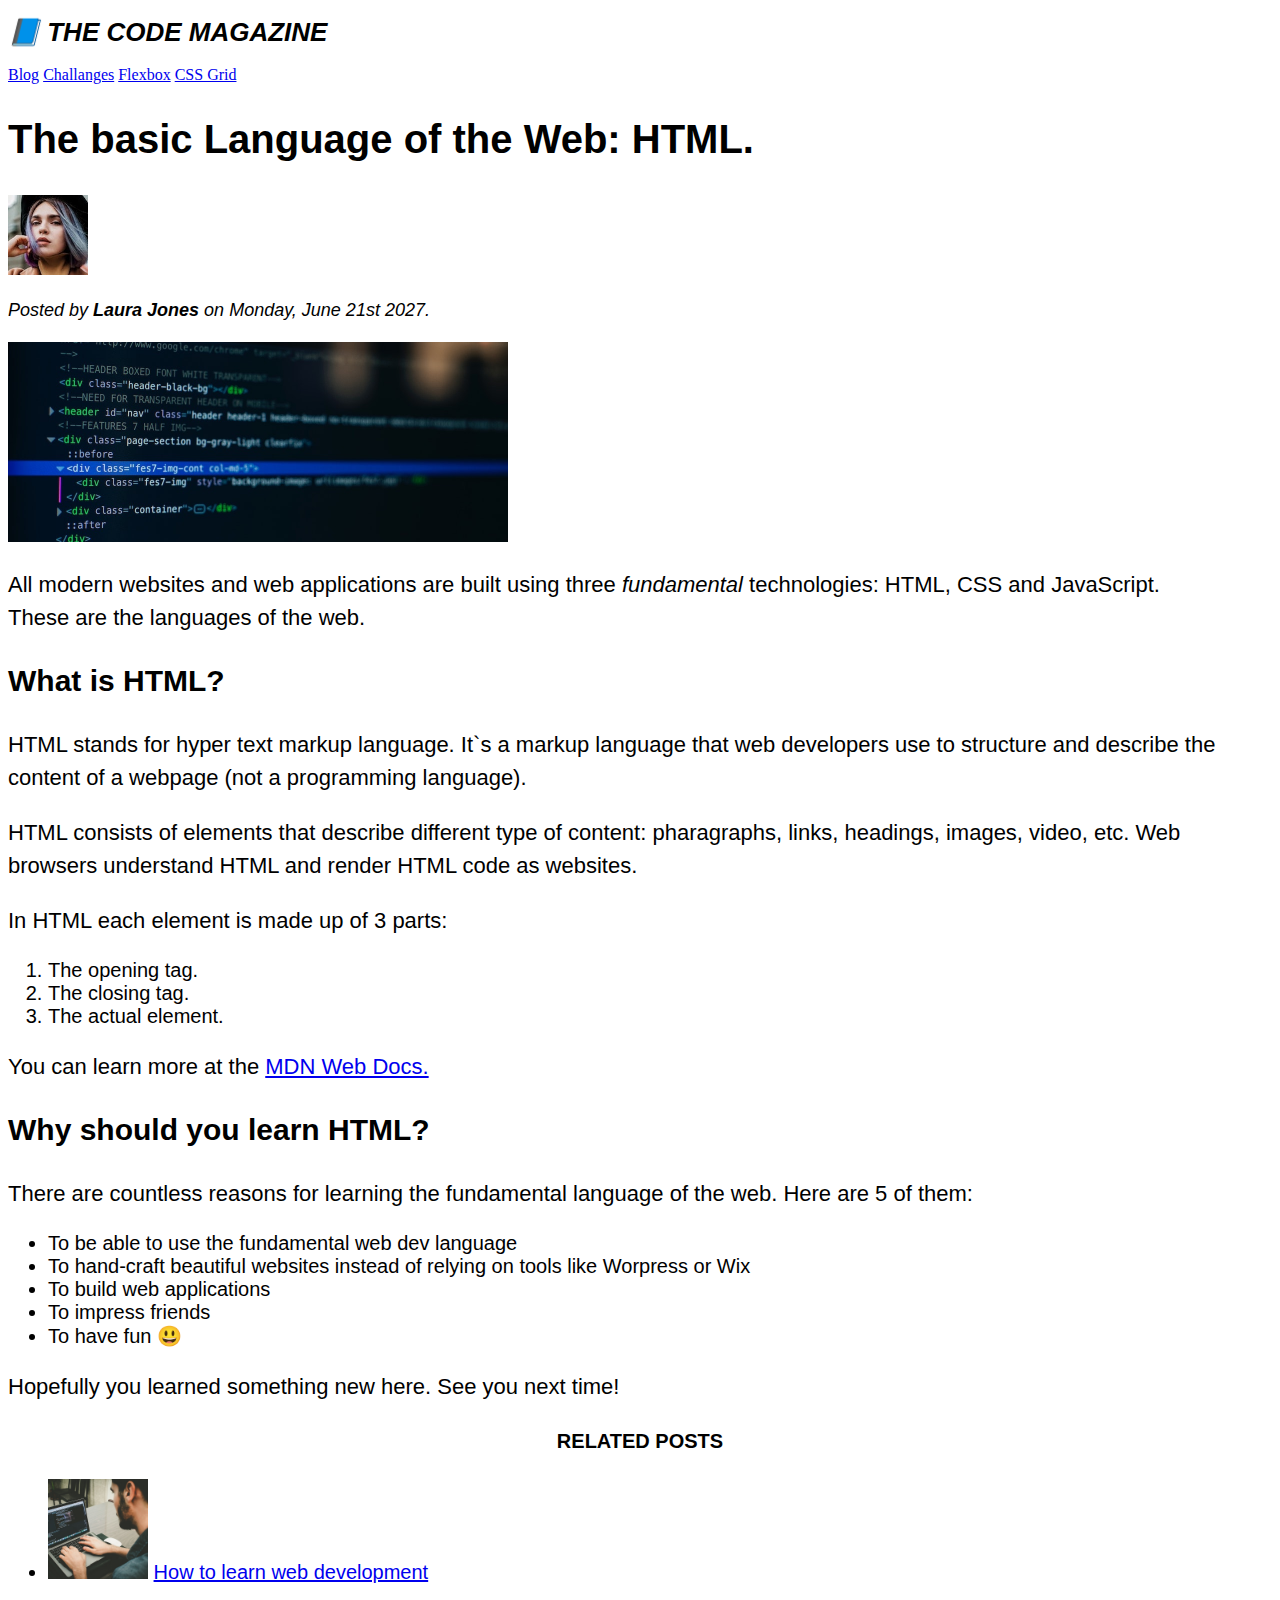
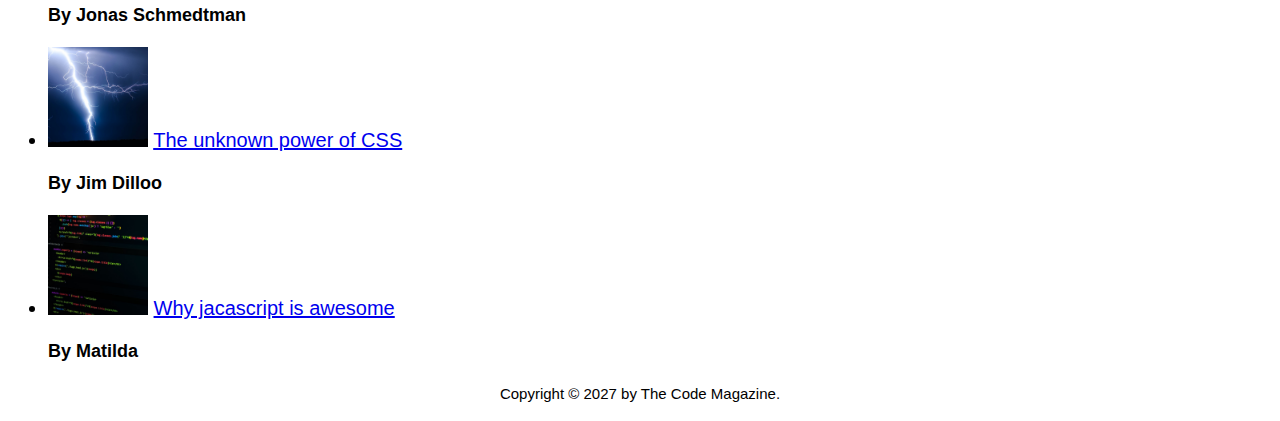
<file: index.html>
<!DOCTYPE html>
<html lang="en">
  <head>
    <!-- Not visible elements come here -->
    <link rel="stylesheet" href="/styles.css" />
    <meta charset="UTF-8" />
    <title>Basic Webpaage</title>
  </head>

  <body>
    <!-- All the visible elements -->

    <!-- Strong and em are used instead of b and i - these are semantic elements. -->

    <header>
      <h1>📘 The Code Magazine</h1>
      <nav>
        <a href="/blog.html">Blog</a>
        <a href="/challenge.html">Challanges</a>
        <a href="#">Flexbox</a>
        <a href="#">CSS Grid</a>
      </nav>
    </header>

    <!-- The a and img elements have attributes, attributes = pieces of data that describes the element. -->

    <article>
      <header>
        <h2>The basic Language of the Web: HTML.</h2>
        <img
          width="80"
          src="/img/laura-jones.jpg"
          alt="picture of the author"
        />
        <p id="author">
          Posted by <strong>Laura Jones</strong> on Monday, June 21st 2027.
        </p>
        <img
          width="500"
          src="/img/post-img.jpg"
          alt="HTML code on the screen"
        />
      </header>
      <p>
        All modern websites and web applications are built using three
        <em>fundamental</em> technologies: HTML, CSS and JavaScript. <br />
        These are the languages of the web.
      </p>
      <h3>What is HTML?</h3>
      <p>
        HTML stands for hyper text markup language. It`s a markup language that
        web developers use to structure and describe the content of a webpage
        (not a programming language).
      </p>
      <p>
        HTML consists of elements that describe different type of content:
        pharagraphs, links, headings, images, video, etc. Web browsers
        understand HTML and render HTML code as websites.
      </p>
      <p>In HTML each element is made up of 3 parts:</p>
      <ol>
        <li>The opening tag.</li>
        <li>The closing tag.</li>
        <li>The actual element.</li>
      </ol>
      <p>
        You can learn more at the <a href="#" target="_blank">MDN Web Docs.</a>
      </p>
      <h3>Why should you learn HTML?</h3>
      <p>
        There are countless reasons for learning the fundamental language of the
        web. Here are 5 of them:
      </p>
      <ul>
        <li>To be able to use the fundamental web dev language</li>
        <li>
          To hand-craft beautiful websites instead of relying on tools like
          Worpress or Wix
        </li>
        <li>To build web applications</li>
        <li>To impress friends</li>
        <li>To have fun 😃</li>
      </ul>
      <p>Hopefully you learned something new here. See you next time!</p>
    </article>

    <aside>
      <h4>Related posts</h4>
      <ul>
        <li>
          <img width="100" src="/img/related-1.jpg" alt="programmer" />
          <a href="#">How to learn web development</a>
          <p class="related-author">By Jonas Schmedtman</p>
        </li>
        <li>
          <img width="100" src="/img/related-2.jpg" alt="thunder" />
          <a href="#">The unknown power of CSS</a>
          <p class="related-author">By Jim Dilloo</p>
        </li>
        <li>
          <img width="100" src="img/related-3.jpg" alt="program code snippet" />
          <a href="#">Why jacascript is awesome</a>
          <p class="related-author">By Matilda</p>
        </li>
      </ul>
    </aside>

    <footer>
      <p id="copyright">Copyright &copy; 2027 by The Code Magazine.</p>
    </footer>
  </body>
</html>
</file>
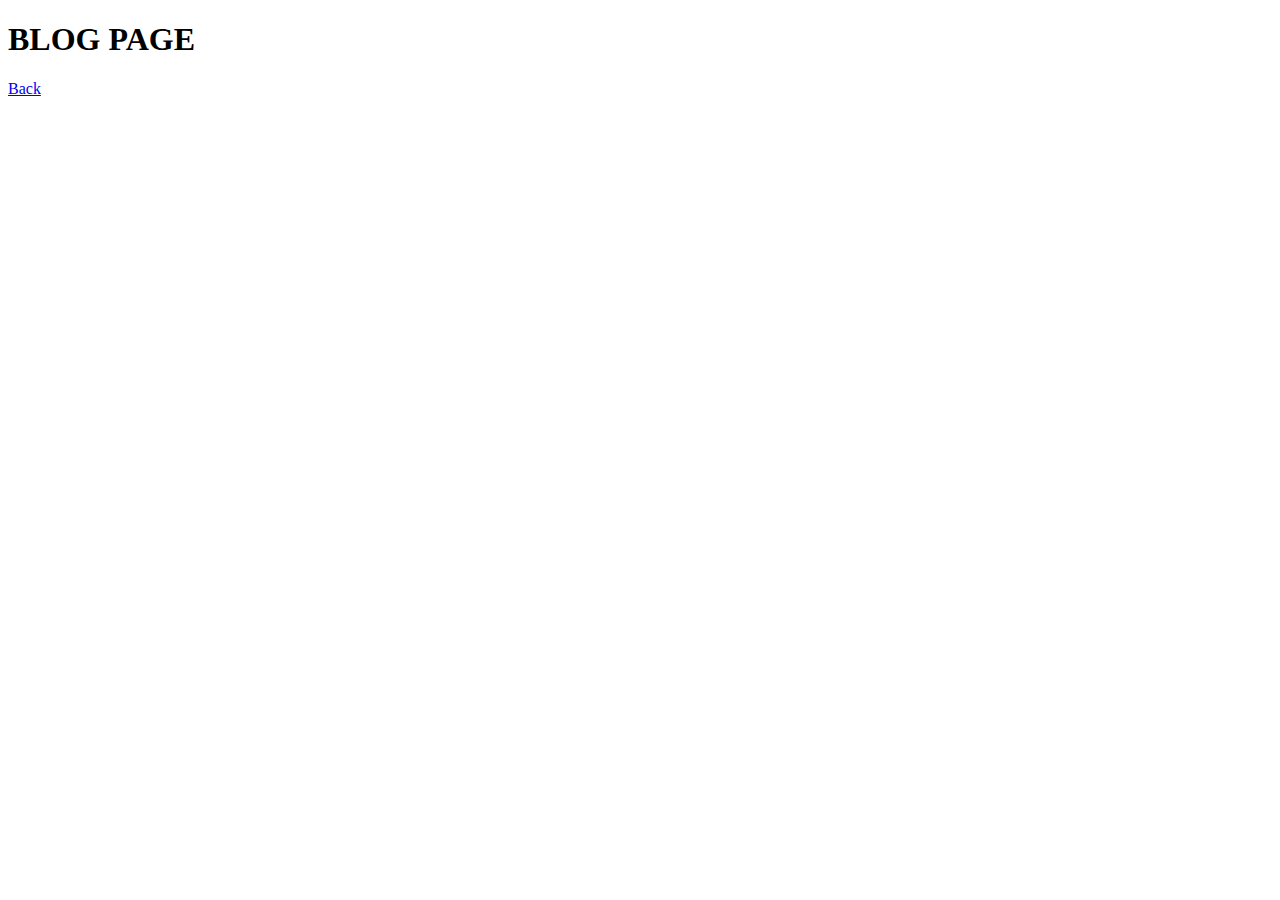
<file: blog.html>
<!DOCTYPE html>
<html lang="en">
  <head>
    <meta charset="UTF-8" />
    <meta http-equiv="X-UA-Compatible" content="IE=edge" />
    <meta name="viewport" content="width=device-width, initial-scale=1.0" />
    <title>Document</title>
  </head>
  <body>
    <h1>BLOG PAGE</h1>
    <a href="/index.html">Back</a>
  </body>
</html>
</file>
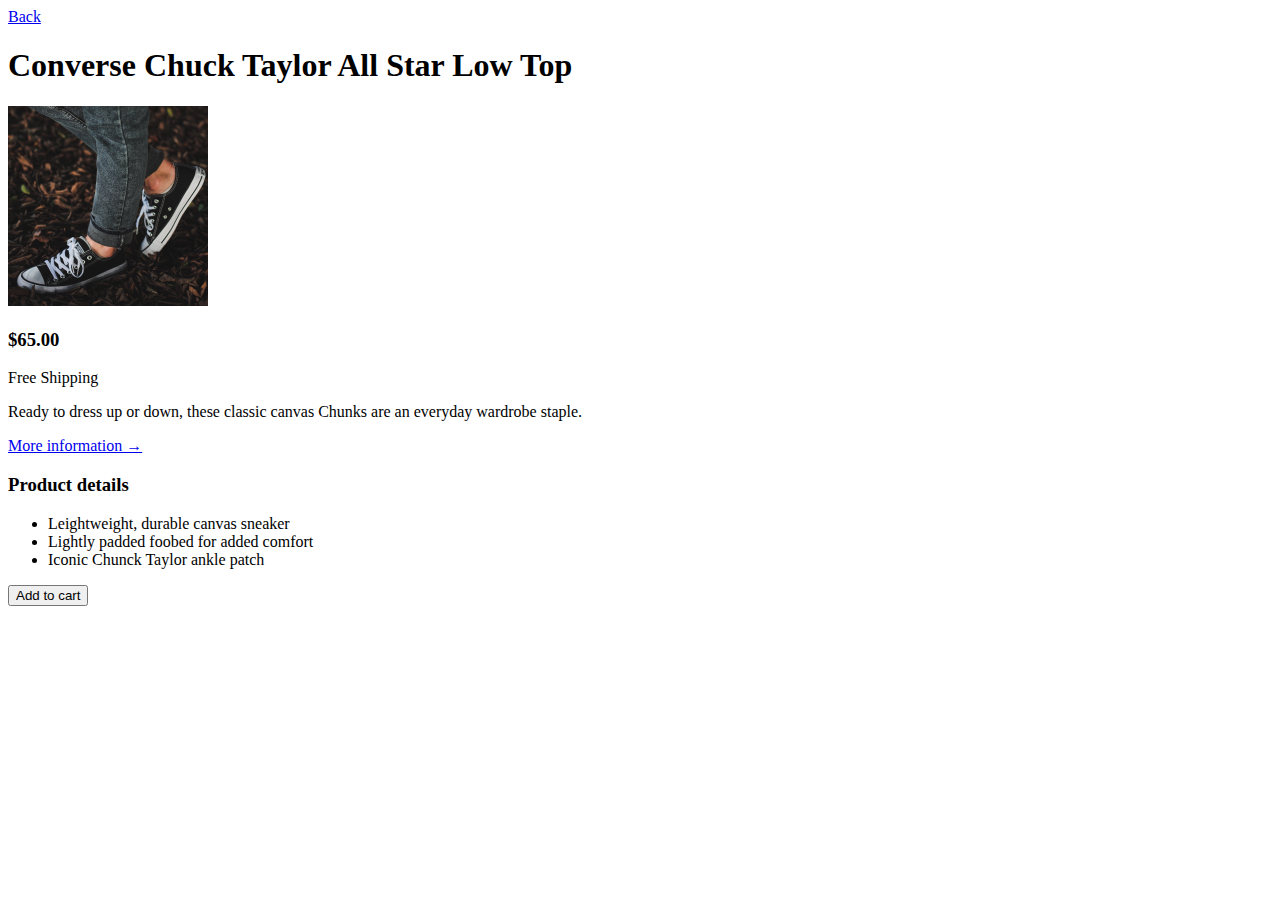
<file: challenge.html>
<!DOCTYPE html>
<html lang="en">
  <head>
    <meta charset="UTF-8" />
    <meta http-equiv="X-UA-Compatible" content="IE=edge" />
    <meta name="viewport" content="width=device-width, initial-scale=1.0" />
    <title>Challenge</title>
  </head>
  <body>
    <header>
      <a href="/index.html">Back</a>
    </header>

    <article>
      <section>
        <h1>Converse Chuck Taylor All Star Low Top</h1>
        <img width="200" src="/img/challenges.jpg" alt="" />
        <h3>$65.00</h3>
      </section>

      <section>
        <p>Free Shipping</p>
        <p>
          Ready to dress up or down, these classic canvas Chunks are an everyday
          wardrobe staple.
        </p>
        <a href="#">More information &rarr;</a>
      </section>

      <section>
        <h3>Product details</h3>
        <ul>
          <li>Leightweight, durable canvas sneaker</li>
          <li>Lightly padded foobed for added comfort</li>
          <li>Iconic Chunck Taylor ankle patch</li>
        </ul>
        <button>Add to cart</button>
      </section>
    </article>
  </body>
</html>
</file>
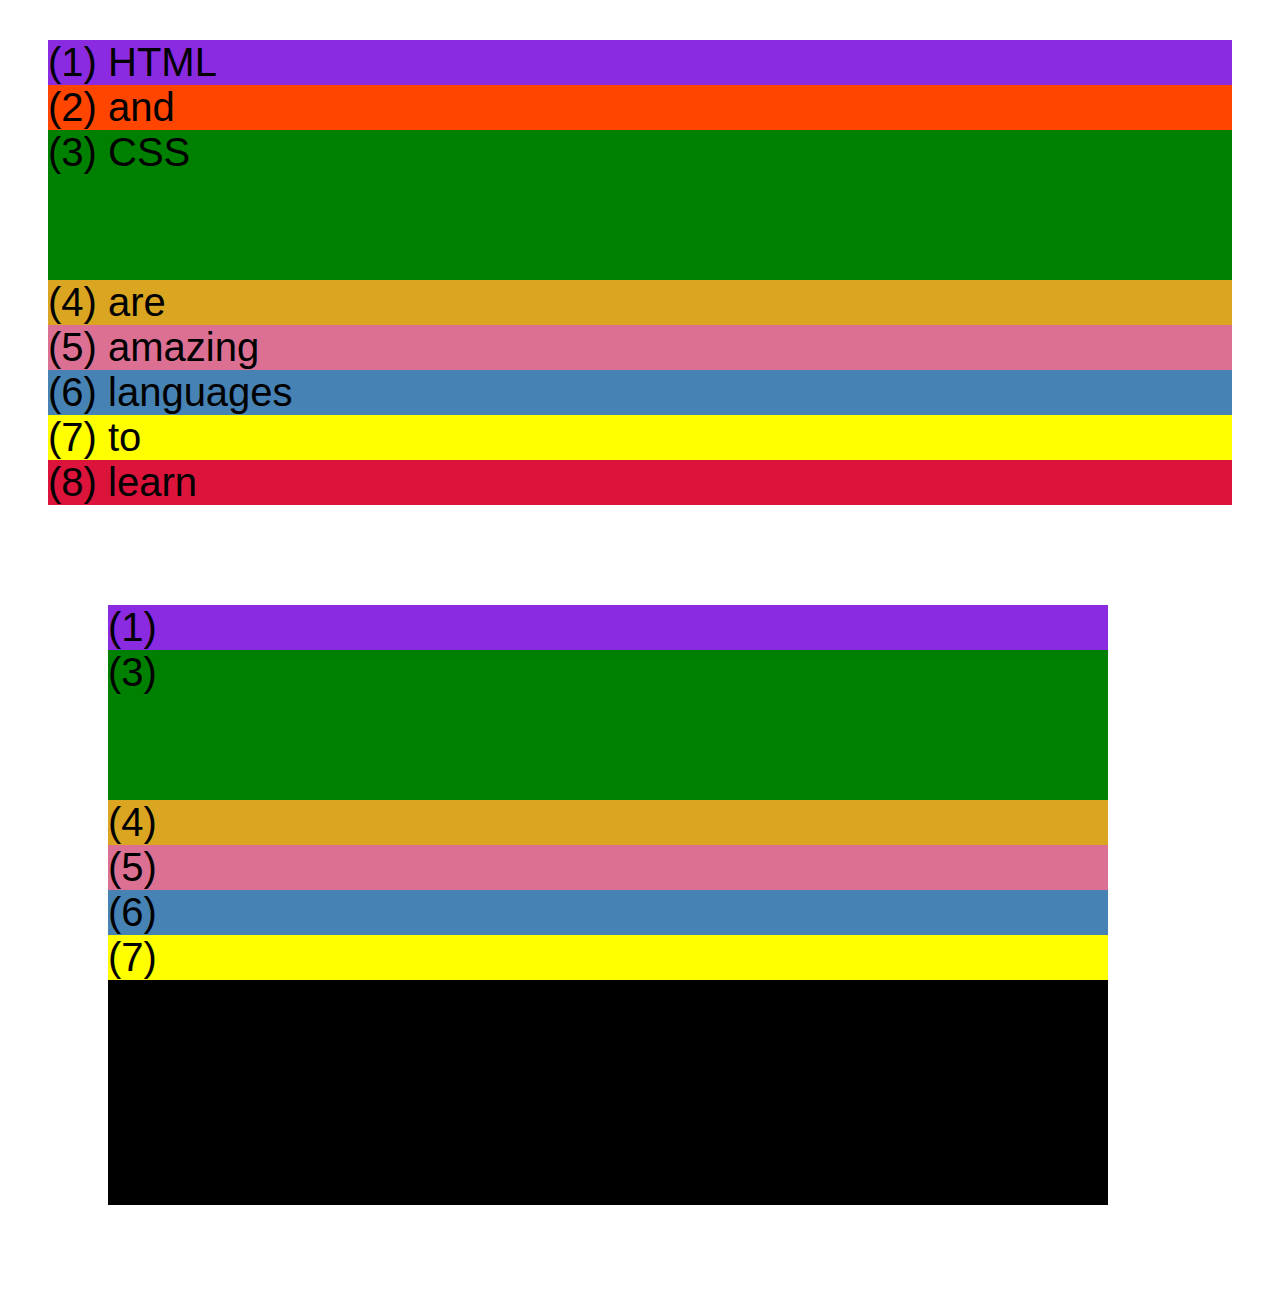
<file: css-grid.html>
<!DOCTYPE html>
<html lang="en">
  <head>
    <meta charset="UTF-8" />
    <meta http-equiv="X-UA-Compatible" content="IE=edge" />
    <meta name="viewport" content="width=device-width, initial-scale=1.0" />
    <title>CSS Grid</title>
    <style>
      .el--1 {
        background-color: blueviolet;
      }
      .el--2 {
        background-color: orangered;
      }
      .el--3 {
        background-color: green;
        height: 150px;
      }
      .el--4 {
        background-color: goldenrod;
      }
      .el--5 {
        background-color: palevioletred;
      }
      .el--6 {
        background-color: steelblue;
      }
      .el--7 {
        background-color: yellow;
      }
      .el--8 {
        background-color: crimson;
      }

      .container--1 {
        /* STARTER */
        font-family: sans-serif;
        background-color: #ddd;
        font-size: 40px;
        margin: 40px;

        /* CSS GRID */
      }

      .container--2 {
        /* STARTER */
        font-family: sans-serif;
        background-color: black;
        font-size: 40px;
        margin: 100px;

        width: 1000px;
        height: 600px;

        /* CSS GRID */
      }
    </style>
  </head>
  <body>
    <div class="container--1">
      <div class="el el--1">(1) HTML</div>
      <div class="el el--2">(2) and</div>
      <div class="el el--3">(3) CSS</div>
      <div class="el el--4">(4) are</div>
      <div class="el el--5">(5) amazing</div>
      <div class="el el--6">(6) languages</div>
      <div class="el el--7">(7) to</div>
      <div class="el el--8">(8) learn</div>
    </div>

    <div class="container--2">
      <div class="el el--1">(1)</div>
      <div class="el el--3">(3)</div>
      <div class="el el--4">(4)</div>
      <div class="el el--5">(5)</div>
      <div class="el el--6">(6)</div>
      <div class="el el--7">(7)</div>
    </div>
  </body>
</html>
</file>
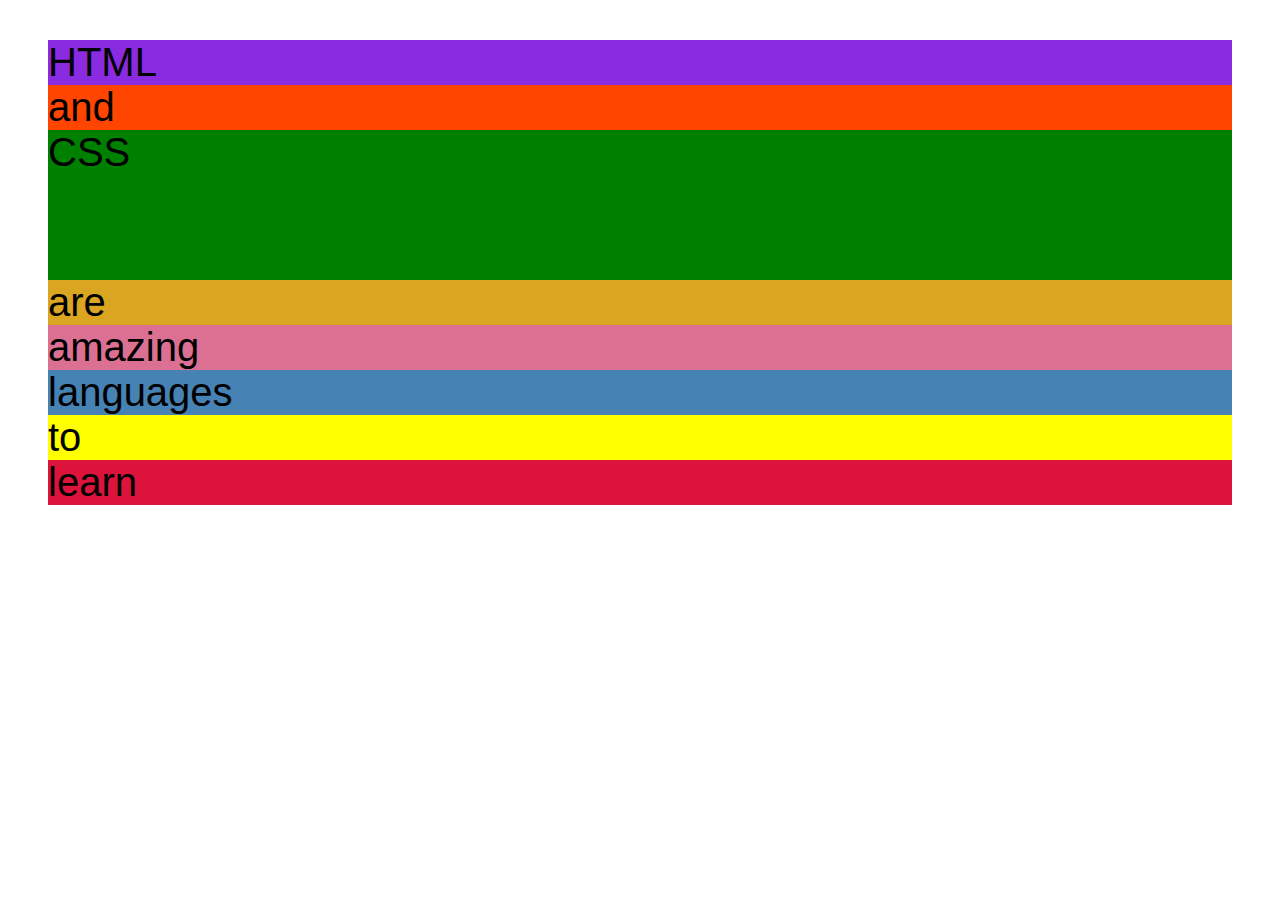
<file: flexbox.html>
<!DOCTYPE html>
<html lang="en">
  <head>
    <meta charset="UTF-8" />
    <meta http-equiv="X-UA-Compatible" content="IE=edge" />
    <meta name="viewport" content="width=device-width, initial-scale=1.0" />
    <title>Flexbox</title>
    <style>
      .el--1 {
        background-color: blueviolet;
      }
      .el--2 {
        background-color: orangered;
      }
      .el--3 {
        background-color: green;
        height: 150px;
      }
      .el--4 {
        background-color: goldenrod;
      }
      .el--5 {
        background-color: palevioletred;
      }
      .el--6 {
        background-color: steelblue;
      }
      .el--7 {
        background-color: yellow;
      }
      .el--8 {
        background-color: crimson;
      }

      .container {
        /* STARTER */
        font-family: sans-serif;
        background-color: #ddd;
        font-size: 40px;
        margin: 40px;

        /* FLEXBOX */
      }
    </style>
  </head>
  <body>
    <div class="container">
      <div class="el el--1">HTML</div>
      <div class="el el--2">and</div>
      <div class="el el--3">CSS</div>
      <div class="el el--4">are</div>
      <div class="el el--5">amazing</div>
      <div class="el el--6">languages</div>
      <div class="el el--7">to</div>
      <div class="el el--8">learn</div>
    </div>
  </body>
</html>
</file>
<file: styles.css>
h1,
h2,
h3,
h4,
p,
li {
  font-family: sans-serif;
}

h1 {
  font-size: 26px;
  text-transform: uppercase;
  font-style: italic;
}

h2 {
  font-size: 40px;
}

h3 {
  font-size: 30px;
}

h4 {
  font-size: 20px;
  text-transform: uppercase;
  text-align: center;
}

p {
  font-size: 22px;
  line-height: 1.5;
}

li {
  font-size: 20px;
}

/* footer p {
  font-size: 15px;
  text-align: center;
} */

/* article header p {
  font-style: italic;
} */

#author {
  font-style: italic;
  font-size: 18px;
}

#copyright {
  font-size: 15px;
  text-align: center;
}

.related-author {
  font-size: 18px;
  font-weight: bold;
}
</file>
